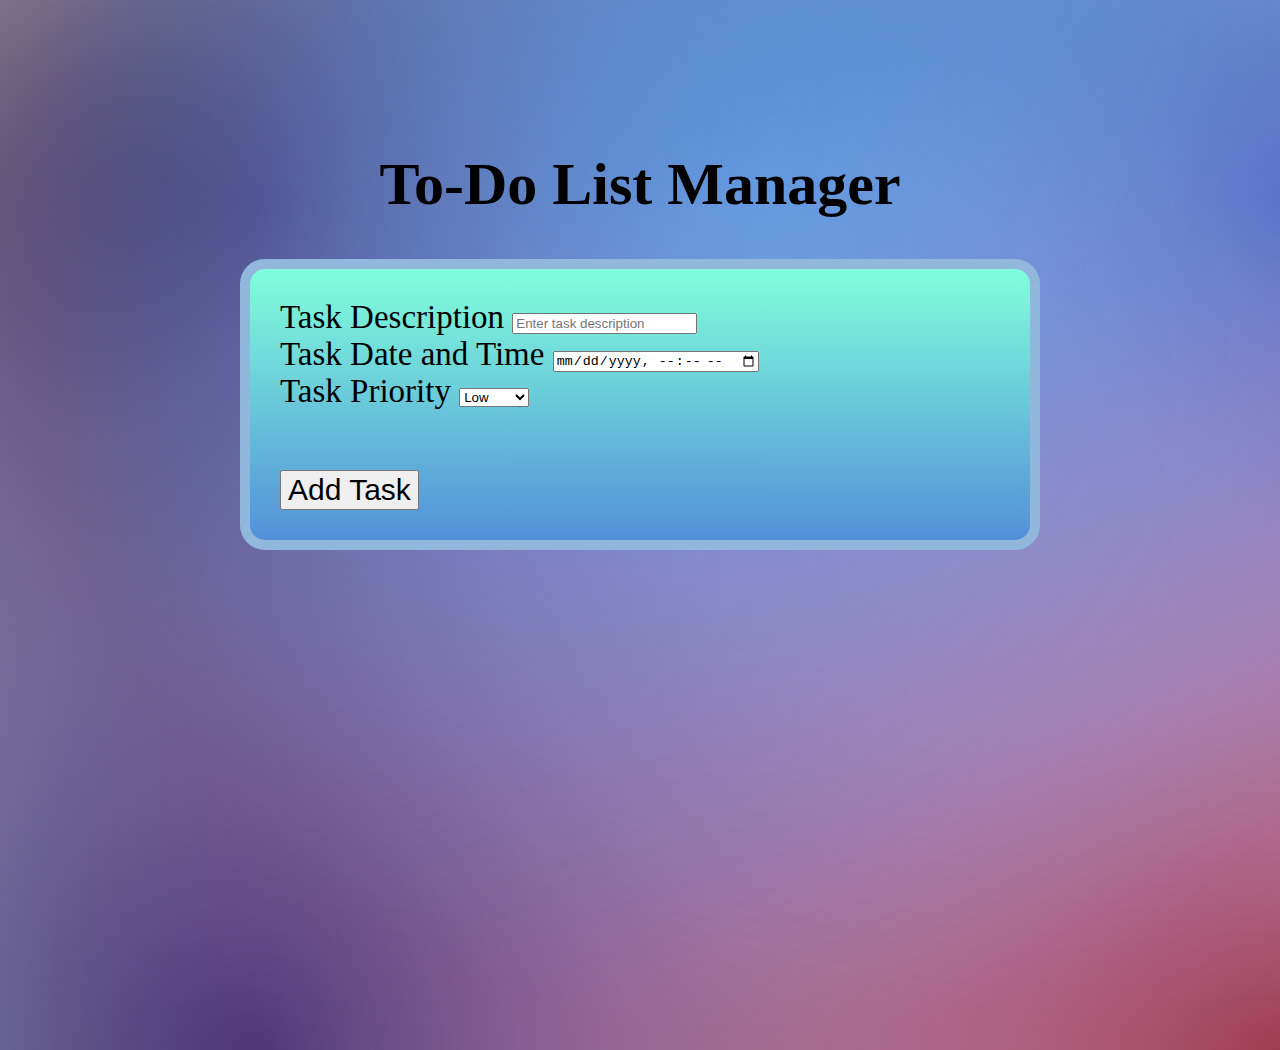
<file: index.html>
<!DOCTYPE html>
<html lang="en">
<head>
    <meta charset="UTF-8">
    <meta name="viewport" content="width=device-width, initial-scale=1.0">
    <title>Simple To-Do List Manager</title>
    <link rel="stylesheet" href="todous.css">
</head>
<body>
    <div class="container">
        <h1>To-Do List Manager</h1>
        <div class="task-item">
            <div class="form-group">
                <label for="taskDescription">Task Description</label>
                <input type="text" id="taskDescription" placeholder="Enter task description">
            </div>
            <div class="form-group">
                <label for="taskDateTime">Task Date and Time</label>
                <input type="datetime-local" id="taskDateTime">
            </div>
            <div class="form-group">
                <label for="taskPriority">Task Priority</label>
                <select id="taskPriority">
                    <option value="low">Low</option>
                    <option value="medium">Medium</option>
                    <option value="high">High</option>
                </select>
            </div>
            <div class="task-actions">
                <button onclick="addTask()">Add Task</button>
            </div>
        </div>

        <div id="taskList"></div>
    </div>
    

    
        
    <script src="todous.js"></script>
</body>
</html>
</file>
<file: todous.css>
body {
    height: 100vh;
    width: 100vw;
    margin: 0;
    padding: 0;
    background:
      radial-gradient(ellipse at 20% 20%, #35234b 0%, transparent 70%),
      radial-gradient(ellipse at 60% 20%, #2975bf 0%, transparent 70%),
      radial-gradient(ellipse at 100% 20%, #3d54b1 0%, transparent 70%),
      radial-gradient(ellipse at 100% 100%, #9f3c54 0%, transparent 70%),
      radial-gradient(ellipse at 20% 100%, #362d6f 0%, transparent 70%);
    background-blend-mode:screen;
  }
  h1{
    text-align: center;

  }

        .container {
            max-width: 800px;
            margin: 150px auto;
            padding: 0px;
            font-size: 30px;
            
            
        }

        .task-item {
            border: 10px solid #92b7dc;
            border-radius: 25px;
            margin-bottom: 15px;
            padding: 30px;
            background: linear-gradient(#80FFDB, #5390D9);
            
        }

        .task-actions {
            margin-top: 60px;
            
        }
        .form-group{
            font-size: 33px;
            
        }

        .task-actions button {
            margin-right: 5px;
            font-size: 30px;
            box-shadow: #2975bf;
        }

        .completed-task {
            background-color: #ced4da;
        }
</file>
